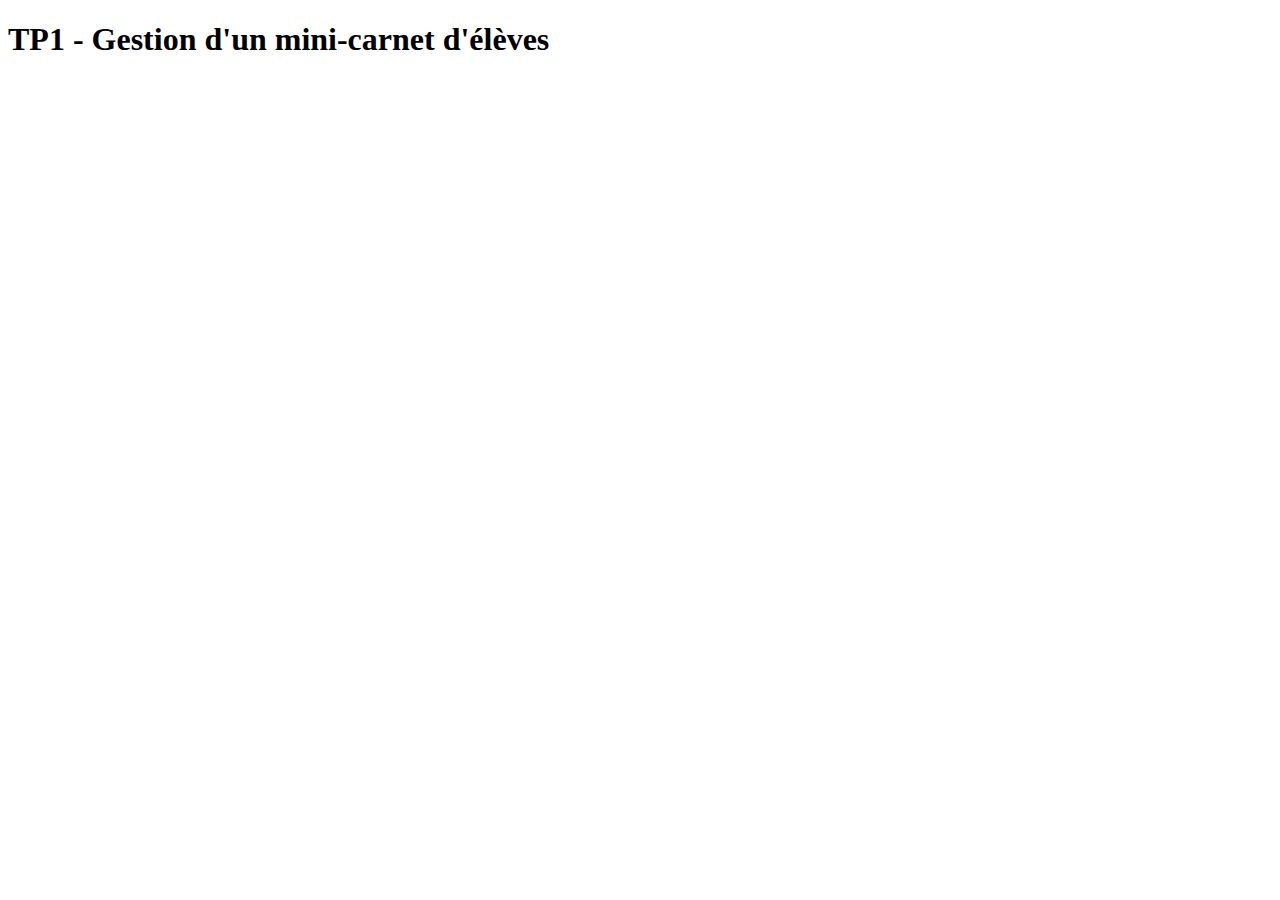
<file: tp1/index.html>
<!DOCTYPE html>
<html lang="fr">
<head>
    <meta charset="UTF-8">
    <title>TP1</title>
</head>
<body>
    <h1 id="titre" class="item">TP1 - Gestion d'un mini-carnet d'élèves</h1>
    <script src="script.js"></script>
</body>
</html>
</file>
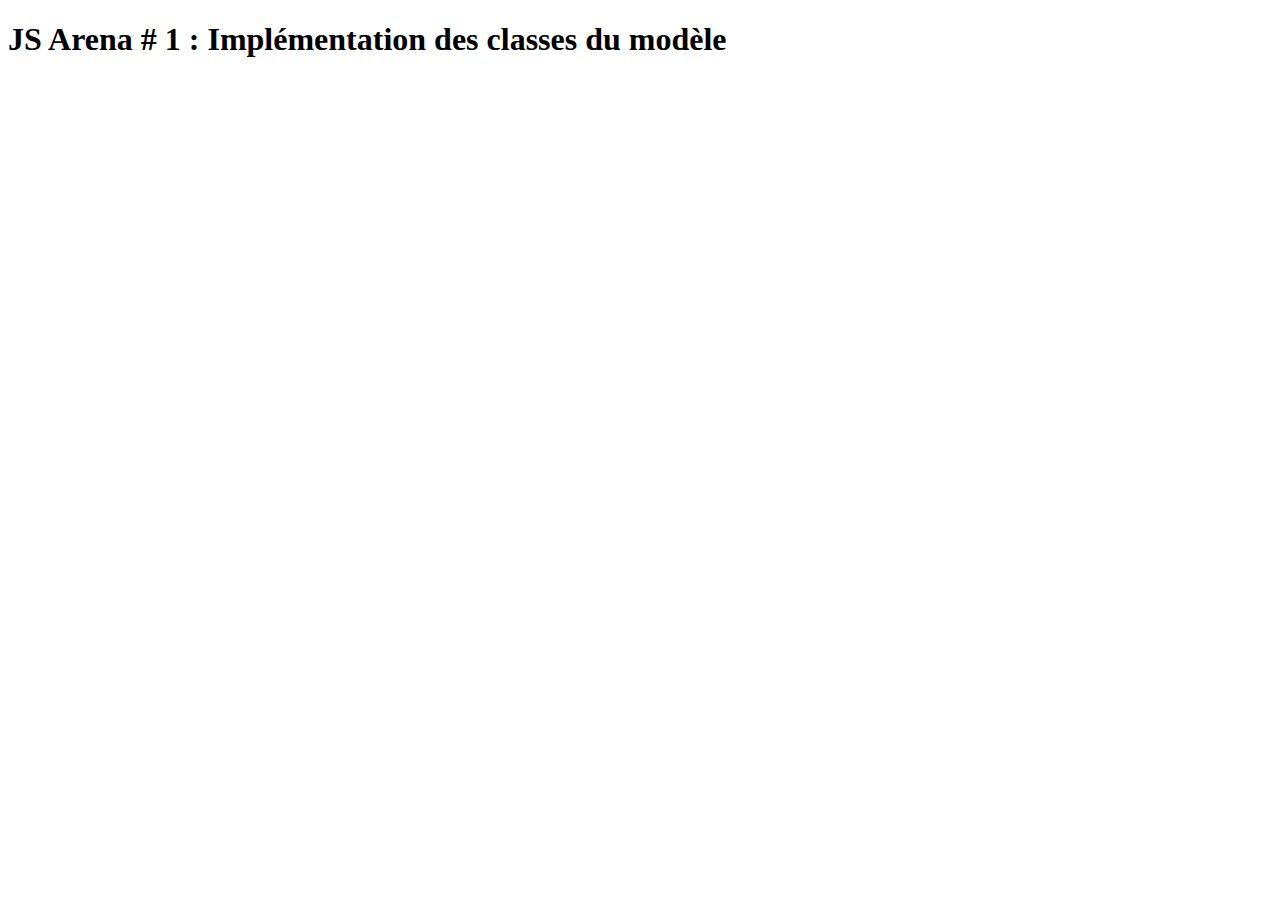
<file: TP/TP5/index.html>
<!DOCTYPE html>
<html lang="fr">
<head>
    <meta charset="UTF-8">
    <title>TP2</title>
</head>
<body>
    <h1 id="titre" class="item">JS Arena # 1 : Implémentation des classes du modèle</h1>
    <script src="Game.js"></script>
</body>
</html>
</file>
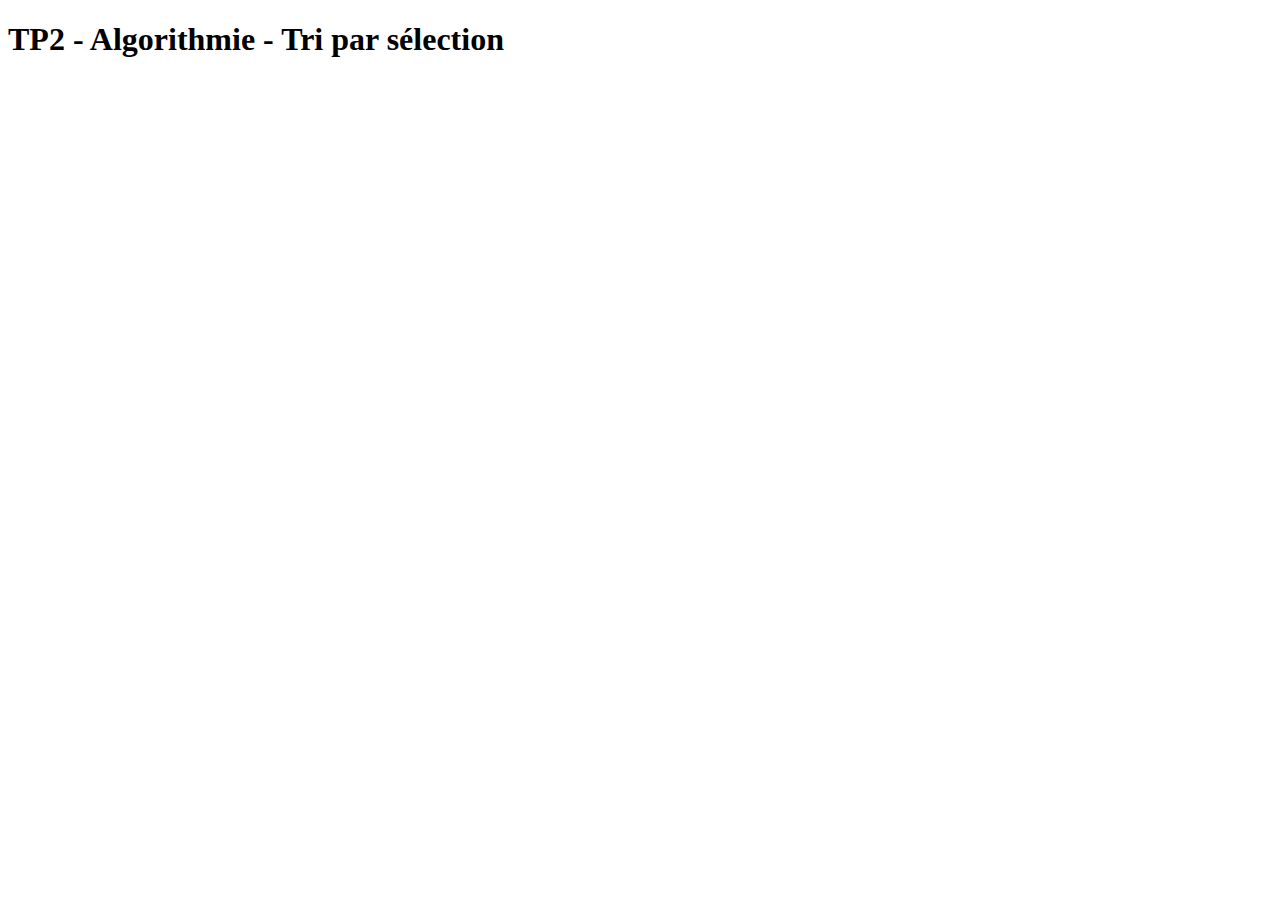
<file: TP2/index (1).html>
<!DOCTYPE html>
<html lang="fr">
<head>
    <meta charset="UTF-8">
    <title>TP2</title>
</head>
<body>
    <h1 id="titre" class="item">TP2 - Algorithmie - Tri par sélection</h1>
    <script src="script.js"></script>
</body>
</html>
</file>
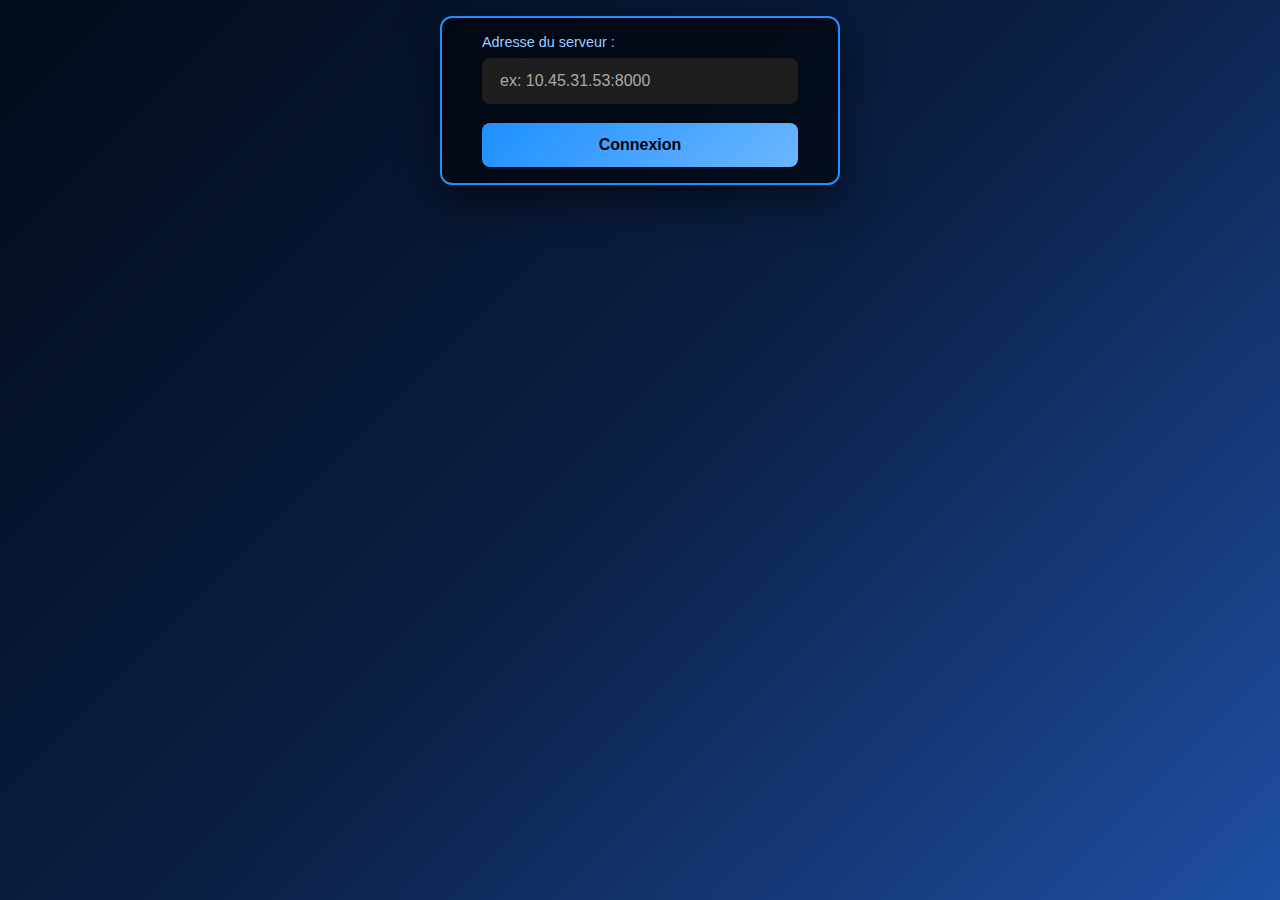
<file: TP/TP10/dashboard.html>
<!DOCTYPE html>
<html lang="fr">

<head>
    <meta charset="UTF-8">
    <link rel="stylesheet" href="dashboard.css">
    <title>TP10</title>
</head>

<body>
    <div id="server-config">
        <label for="serverAddress">Adresse du serveur :</label>
        <input type="text" id="serverAddress" placeholder="ex: 10.45.31.53:8000">
        <!-- <label for="playerSelect">SÃ©lectionnez un joueur :</label>
        <select id="playerSelect">
        </select> -->
        
        <!-- <label for="pseudoPlayer"> Pseudo :</label>
        <input type="text" id="pseudoPlayer" placeholder="Entrer un pseudo"> -->
        <button id="connectBtn">Connexion</button>
        
    </div>



    <script type="module" src="dashboard.js"></script>

</body>

</html>
</file>
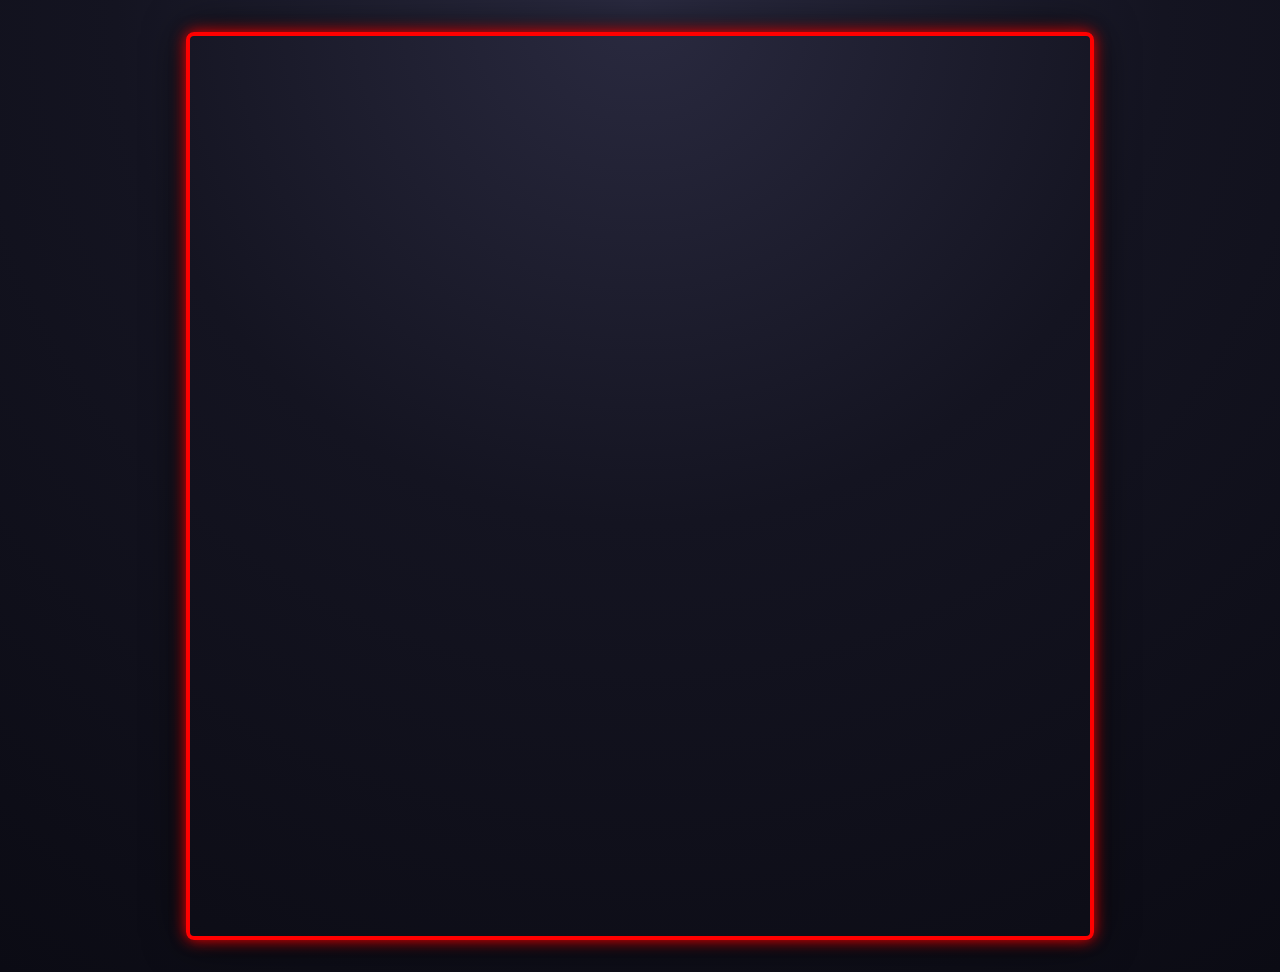
<file: TP/TP10/game.html>
<!DOCTYPE html>
<html lang="fr">
<head>
    <meta charset="UTF-8">
    <link rel="stylesheet" href="css/style.css">
    <title>TP9</title>
</head>
<body>
    <canvas id="canvas"></canvas>
    <div id = "ranking"></div>

    <script type="module" src="main.js"></script>
  
</body>
</html>
</file>
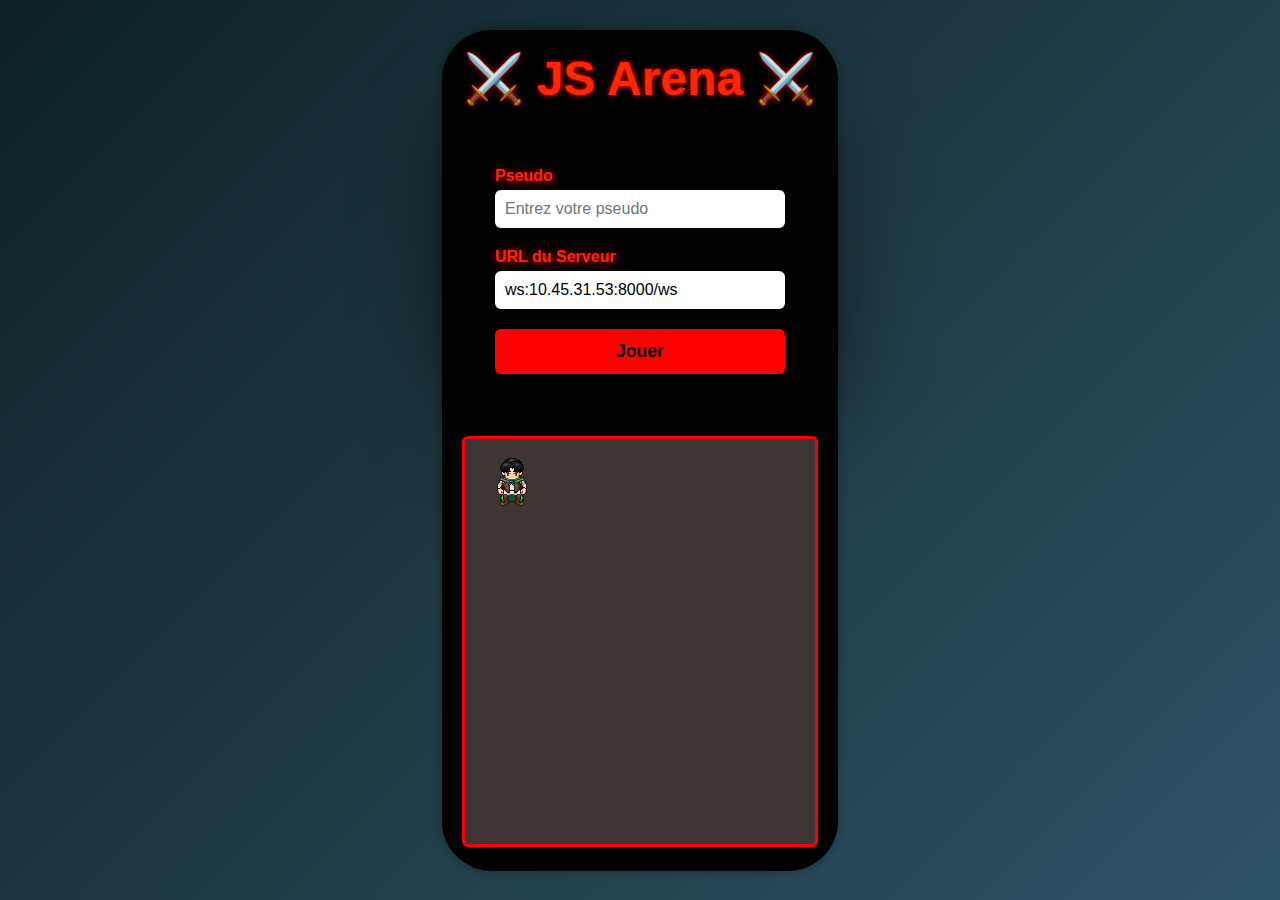
<file: TP/TP10/portail.html>
<!DOCTYPE html>
<html lang="fr">
<head>
    <meta charset="UTF-8">
    <link rel="stylesheet" href="css/portail.css">
    <script src="portail.js" defer></script>
    <title>TP5</title>
</head>

<body>
    <div class="portal">

    <h1>⚔️ JS Arena ⚔️</h1>

    <div>
        <label for="pseudo">Pseudo</label>
        <input type="text" id="pseudo" placeholder="Entrez votre pseudo">
        <label for="serverUrl">URL du Serveur</label>
        <input
            type="url"
            id="serverUrl"
            value="ws:10.45.31.53:8000/ws"
        />

        <button id="playBtn">Jouer</button>
    </div>

    <!-- Conteneur des images -->
    <canvas id="game" width="350" height="400"></canvas>
    </div>
</body>
</html>
</file>
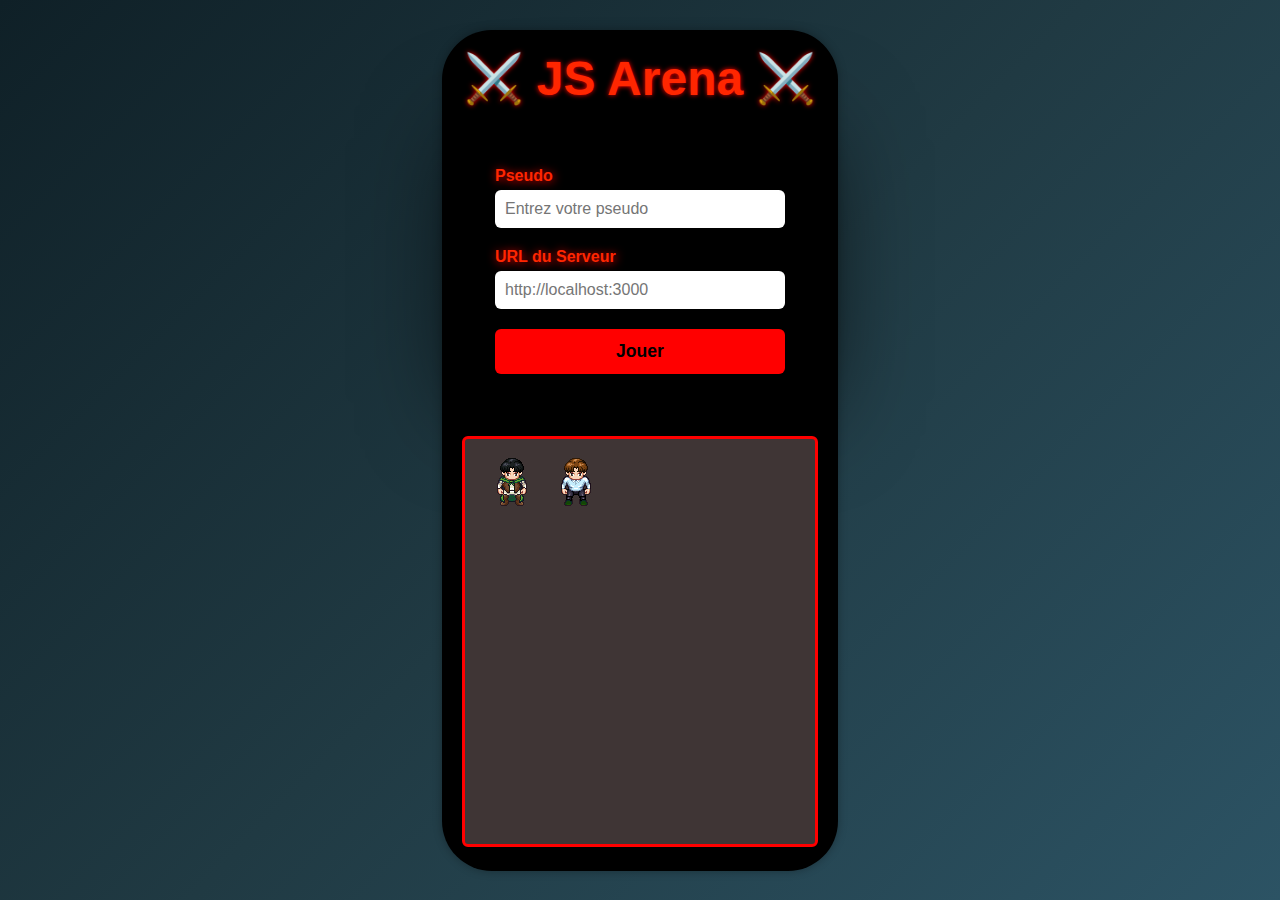
<file: TP/TP6/portail.html>
<!DOCTYPE html>
<html lang="fr">
<head>
    <meta charset="UTF-8">
    <link rel="stylesheet" href="portail.css">
    <script src="portail.js" defer></script>
    <title>TP5</title>
</head>

<body>
    <div class="portal">

    <h1>⚔️ JS Arena ⚔️</h1>

    <div>
        <label for="pseudo">Pseudo</label>
        <input type="text" id="pseudo" placeholder="Entrez votre pseudo">
        <label for="serverUrl">URL du Serveur</label>
        <input
            type="url"
            id="serverUrl"
            placeholder="http://localhost:3000"
        />

        <button id="playBtn">Jouer</button>
    </div>

    <!-- Conteneur des images -->
    <canvas id="game" width="350" height="400"></canvas>
    </div>
</body>
</html>
</file>
<file: TP/TP10/css/style.css>
body {
    margin: 0;
    min-height: 100vh;

    /* Fond dégradé sombre */
    background: radial-gradient(
        circle at top,
        #2a2a40 0%,
        #141421 45%,
        #0b0b14 100%
    );

    /* Centrage */
    display: flex;

    /* Texte */
    color: #eaeaea;
    font-family: "Segoe UI", Tahoma, sans-serif;

    /* Effet doux */
    overflow-x: hidden;
}


#canvas {
    margin: 2rem auto;

    /* Bordure + glow */
    border: 4px solid #ff0000;
    border-radius: 8px;

    box-shadow:
        0 0 15px rgb(255, 0, 0),
        0 0 40px rgba(0, 0, 0, 0.8);
}
</file>
<file: TP/TP10/css/portail.css>
* {
    margin: 0;
    box-sizing: border-box;
    font-family: Arial, sans-serif;
}

body {
    height: 100vh;
    background: linear-gradient(135deg, #0f2027, #203a43, #2c5364);
    display: flex;
    justify-content: center;
    align-items: center;
    color: rgb(255, 38, 0);
    text-shadow: 1px 1px 10px red;
}
.portal {
    text-align: center; /* centre le texte et les enfants */
    padding: 20px;
    background-color: black; /* optionnel */
    border-radius: 50px;     /* optionnel */
    box-shadow: 0 0 10px rgba(0,0,0,0.3); /* optionnel */
}

h1 {
    font-size: 3rem;
    margin-bottom: 30px;
    text-shadow: 0 0 5px rgb(255, 0, 0);
}

.portal div{
    background-color: rgba(0, 0, 0, 0.6);
    padding: 30px;
    width: 350px;
    margin: auto;
    border-radius: 12px;
    box-shadow: 0 0 100px rgba(0,0,0,0.8);
}

h2 {
    margin-bottom: 20px;
}

.portal div label {
    display: block;
    text-align: left;
    margin-bottom: 5px;
    font-weight: bold;
}

.portal div input {
    width: 100%;
    padding: 10px;
    border-radius: 6px;
    border: none;
    margin-bottom: 20px;
    font-size: 1rem;
}

.portal div button {
    width: 100%;
    padding: 12px;
    background-color: #ff0000;
    border: none;
    border-radius: 6px;
    font-size: 1.1rem;
    font-weight: bold;
    cursor: pointer;
    transition: 0.3s;
}

.portal div button:hover {
    background-color: #ff0101;
    transform: scale(1.05);
}
canvas {
    padding-top: 5px;
    margin-top: 2rem;
    border: 3px solid rgb(255, 0, 0);
    background-color: #605151a8;
    border-radius: 6px;
}
</file>
<file: TP/TP6/portail.css>
* {
    margin: 0;
    box-sizing: border-box;
    font-family: Arial, sans-serif;
}

body {
    height: 100vh;
    background: linear-gradient(135deg, #0f2027, #203a43, #2c5364);
    display: flex;
    justify-content: center;
    align-items: center;
    color: rgb(255, 38, 0);
    text-shadow: 1px 1px 10px red;
}
.portal {
    text-align: center; /* centre le texte et les enfants */
    padding: 20px;
    background-color: black; /* optionnel */
    border-radius: 50px;     /* optionnel */
    box-shadow: 0 0 10px rgba(0,0,0,0.3); /* optionnel */
}

h1 {
    font-size: 3rem;
    margin-bottom: 30px;
    text-shadow: 0 0 5px rgb(255, 0, 0);
}

.portal div{
    background-color: rgba(0, 0, 0, 0.6);
    padding: 30px;
    width: 350px;
    margin: auto;
    border-radius: 12px;
    box-shadow: 0 0 100px rgba(0,0,0,0.8);
}

h2 {
    margin-bottom: 20px;
}

.portal div label {
    display: block;
    text-align: left;
    margin-bottom: 5px;
    font-weight: bold;
}

.portal div input {
    width: 100%;
    padding: 10px;
    border-radius: 6px;
    border: none;
    margin-bottom: 20px;
    font-size: 1rem;
}

.portal div button {
    width: 100%;
    padding: 12px;
    background-color: #ff0000;
    border: none;
    border-radius: 6px;
    font-size: 1.1rem;
    font-weight: bold;
    cursor: pointer;
    transition: 0.3s;
}

.portal div button:hover {
    background-color: #ff0101;
    transform: scale(1.05);
}
canvas {
    padding-top: 5px;
    margin-top: 2rem;
    border: 3px solid rgb(255, 0, 0);
    background-color: #605151a8;
    border-radius: 6px;
}
</file>
<file: TP/TP10/dashboard.css>
/* Reset léger */
* {
    box-sizing: border-box;
    font-family: "Segoe UI", Tahoma, Geneva, Verdana, sans-serif;
}

body {
    margin: 0;
    min-height: 100vh;
    background: linear-gradient(135deg, #020b1a, #0a1f44, #1e4fa3);
    display: flex;
    align-items: flex-start;
    justify-content: center;
    color: #ffffff;
}

/* Conteneur principal */
#server-config {
    margin-top: 1rem;
    background: rgba(0, 0, 0, 0.55);
    padding: 1rem 2.5rem;
    border-radius: 12px;
    border: 2px solid #1e90ff;
    box-shadow: 0 15px 40px rgba(0, 0, 0, 0.6);
    width: 400px;
}

/* Titre optionnel */
#server-config label {
    display: block;
    text-align: start;
    width: 60%;
    font-size: .9rem;
    margin-bottom: .5rem;
    color: #9ecbff;
}

/* Champ IP:PORT */
#serverAddress{
    width: 100%;
    padding: 0.75rem 1rem;
    font-size: 1rem;
    border-radius: 8px;
    border: none;
    outline: none;
    margin-bottom: 1.2rem;
    background-color: #1e1e1e;
    color: #ffffff;
    border: 2px solid transparent;
    transition: border 0.2s ease, box-shadow 0.2s ease;
}

#serverAddress::placeholder {
    color: #aaa;
}

#serverAddress:focus {
    border-color: #1e90ff;
    box-shadow: 0 0 0 3px rgba(30, 144, 255, 0.35);
}

/* Boutons */
#connectBtn,
#generalRanking {
    width: 100%;
    padding: 0.8rem;
    font-size: 1rem;
    font-weight: bold;
    border-radius: 8px;
    border: none;
    cursor: pointer;
    background: linear-gradient(135deg, #1e90ff, #6bb6ff);
    color: #000;
    transition: transform 0.15s ease, box-shadow 0.15s ease;
}

#connectBtn:hover,
#generalRanking:hover {
    transform: translateY(-2px);
    box-shadow: 0 8px 20px rgba(30, 144, 255, 0.5);
}

#connectBtn:active,
#generalRanking:active {
    transform: translateY(0);
    box-shadow: 0 4px 10px rgba(30, 144, 255, 0.4);
}

/* Select joueur */
.player-select {
    padding: 10px 14px;
    border-radius: 10px;
    border: 2px solid #3fa3ff;
    background-color: #1e1e2f;
    color: #fff;
    font-size: 16px;
    cursor: pointer;
    outline: none;
    transition: all 0.3s ease;
}

.player-select:hover {
    border-color: #7cbcff;
}

.player-select:focus {
    border-color: #1e90ff;
    box-shadow: 0 0 8px rgba(30, 144, 255, 0.6);
}

.player-select {
    appearance: none;
    background-image: url("data:image/svg+xml;utf8,<svg fill='dodgerblue' height='24' viewBox='0 0 24 24' width='24' xmlns='http://www.w3.org/2000/svg'><path d='M7 10l5 5 5-5z'/></svg>");
    background-repeat: no-repeat;
    background-position: right 12px center;
    background-size: 18px;
}

/* Stats joueur */
#playerStats {
    margin-top: 1rem;
    padding: 10px 14px;
    border-radius: 10px;
    border: 2px solid #1e90ff;
    background-color: #1e1e2f;
    color: #fff;
    font-size: 16px;
}

#playerStats li {
    margin-top: 1rem;
    color: #9ecbff;
}

#playerStats li span {
    color: #fff;
}

#playerStats strong {
    color: #3fa3ff;
    display: flex;
    justify-self: center;
    font-size: 1.4rem;
}

#span {
    display: flex;
    justify-content: space-between;
}

/* Container classement */
#rankingContainer {
    max-width: 900px;
    margin: 30px auto;
    padding: 20px;
    background: linear-gradient(135deg, #1e1e2f, #2a2a40);
    border-radius: 12px;
    box-shadow: 0 10px 25px rgba(0, 0, 0, 0.3);
    color: white;
    animation: fadeIn 0.3s ease-in-out;
}

#rankingContainer select {
    margin-bottom: 10px;
    padding: 6px 10px;
    border-radius: 6px;
    border: none;
    outline: none;
    font-size: 13px;
    background: #6bb6ff;
    color: #000;
    font-weight: bold;
    cursor: pointer;
}

#rankingContainer h2 {
    text-align: center;
    margin-bottom: 15px;
    font-size: 22px;
    color: #6bb6ff;
}

/* Tableau */
#rankingContainer table {
    width: 100%;
    border-collapse: collapse;
    border-radius: 10px;
    display: block;
    max-height: 400px;
    overflow-y: auto;
}

/* En-tête */
#rankingContainer thead {
    background: linear-gradient(135deg, #1e90ff, #6bb6ff);
    color: #000;
}

#rankingContainer th,
#rankingContainer td {
    padding: 12px;
    text-align: center;
    font-size: 14px;
}

#rankingContainer tbody tr:nth-child(even) {
    background: rgba(255, 255, 255, 0.05);
}

#rankingContainer tbody tr:hover {
    background: rgba(30, 144, 255, 0.25);
    transition: 0.2s;
}

.highlight {
    font-weight: bold;
    color: #6bb6ff;
}

/* Scrollbar */
#rankingContainer table::-webkit-scrollbar {
    width: 8px;
}

#rankingContainer table::-webkit-scrollbar-thumb {
    background: #1e90ff;
    border-radius: 5px;
}

#rankingContainer table::-webkit-scrollbar-thumb:hover {
    background: #6bb6ff;
}

.selected-player {
    background-color: rgba(30, 144, 255, 0.8)!important;
    color: white;
    font-weight: bold;
}

#rankingContainer table tbody tr {
    cursor: pointer;
    transition: 0.2s;
}

/* Animation */
@keyframes fadeIn {
    from {
        opacity: 0;
        transform: translateY(10px);
    }
    to {
        opacity: 1;
        transform: translateY(0);
    }
}
</file>
